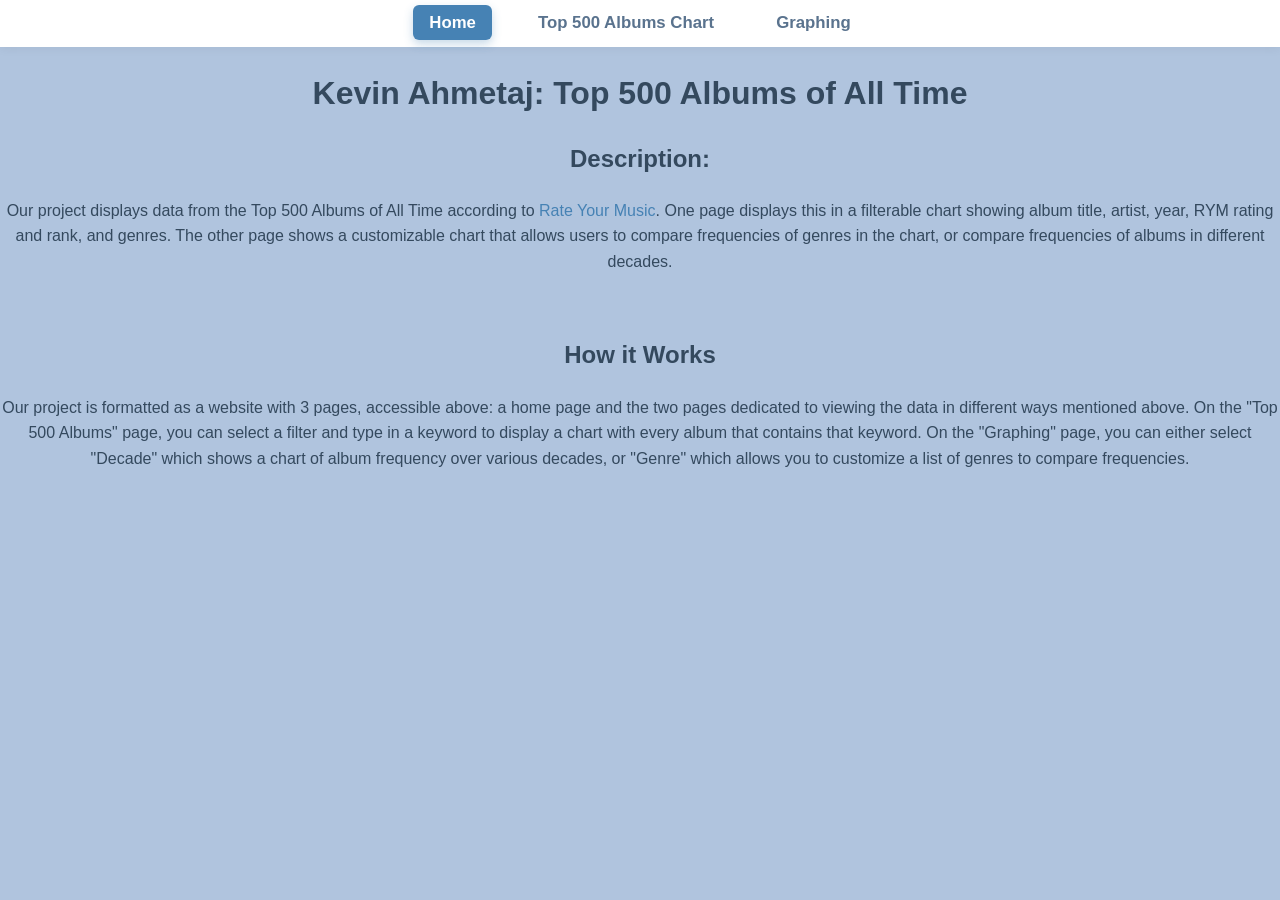
<file: index.html>
<!DOCTYPE html>
<html lang="en">
  <head>
    <meta charset="utf-8">
    <title>Final Project</title>
    <link rel="stylesheet" href="p2styles.css">
  </head>

  <body>
    <nav>
      <ul>
        <li class="current"><a href="index.html" class="navlink">Home</a></li>
        <li><a href="index.py" class="navlink"> Top 500 Albums Chart</a></li>
        <li><a href="makegraphs.py" class="navlink">Graphing</a></li>
      </ul>
    </nav>
    <div>
      <h1>Kevin Ahmetaj: Top 500 Albums of All Time</h1>
      <h2>Description:</h2>
      <p>Our project displays data from the Top 500 Albums of All Time according to <a href="https://rateyourmusic.com/charts/top/album/all-time/">Rate Your Music</a>. One page displays this in a filterable chart showing album title, artist, year, RYM rating and rank, and genres. The other page shows a customizable chart that allows users to compare frequencies of genres in the chart, or compare frequencies of albums in different decades.</p>
      <br>
      <h2>How it Works</h2>
      <p>Our project is formatted as a website with 3 pages, accessible above: a home page and the two pages dedicated to viewing the data in different ways mentioned above. On the "Top 500 Albums" page, you can select a filter and type in a keyword to display a chart with every album that contains that keyword. On the "Graphing" page, you can either select "Decade" which shows a chart of album frequency over various decades, or "Genre" which allows you to customize a list of genres to compare frequencies.</p>
      <br>
    </div>
  </body>
</html>
</file>
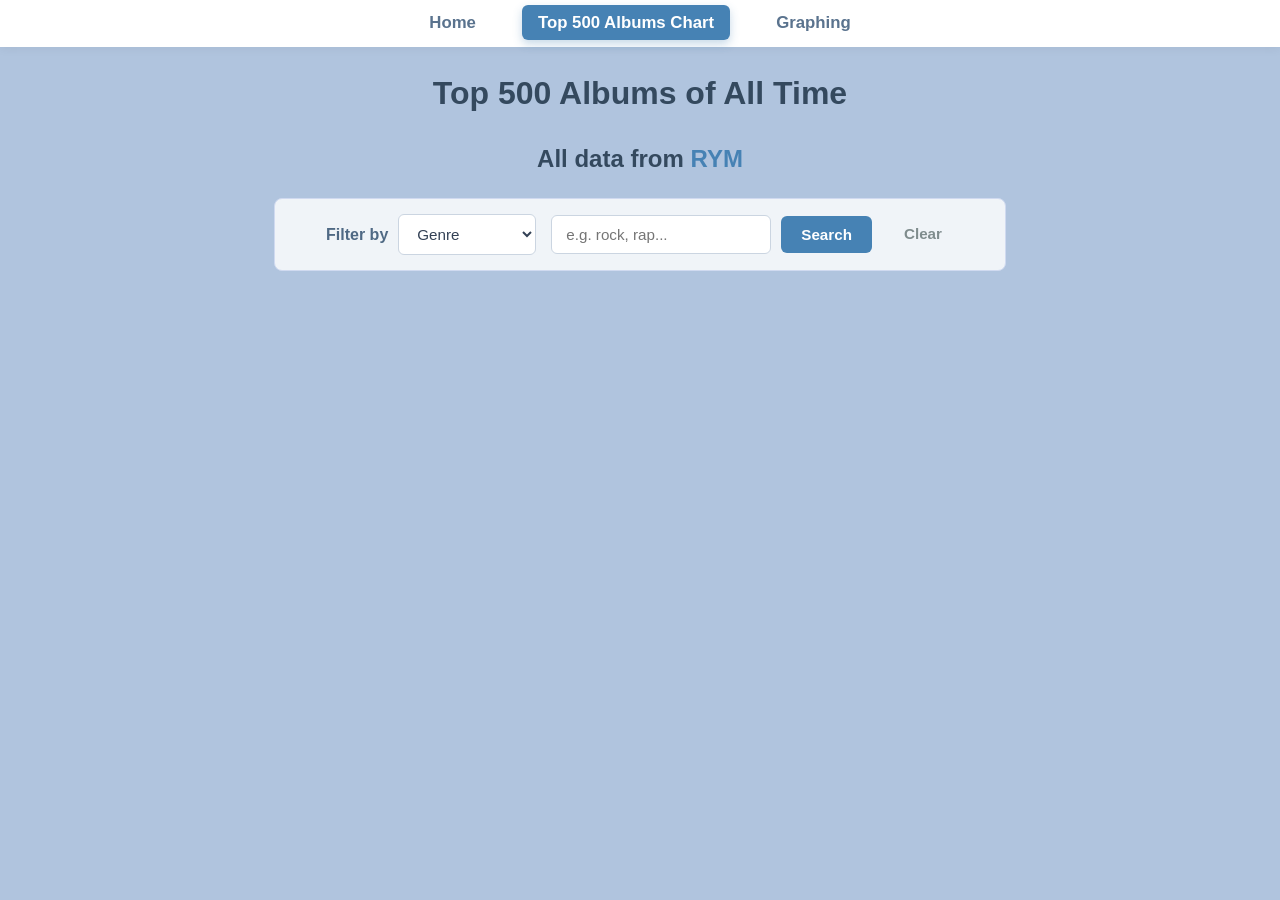
<file: chart.html>
<!DOCTYPE html>
<html lang="en">
  <head>
    <meta charset="utf-8">
    <title>Top 500 Albums of All Time</title>
    <link rel="stylesheet" href="p2styles.css">
  </head>

  <body>
    <nav>
      <ul>
        <li><a href="index.html" class="navlink">Home</a></li>
        <li class="current"><a href="index.py" class="navlink">Top 500 Albums Chart</a></li>
        <li><a href="makegraphs.py" class="navlink">Graphing</a></li>
      </ul>
    </nav>
    <h1>Top 500 Albums of All Time</h1>
    <h2>All data from <a href="https://rateyourmusic.com/charts/top/album/all-time/">RYM</a></h2>
    
    <form action="" method="GET" style="margin-bottom: 20px;">
        <label for="searchtype">Filter by </label>
        <select id="searchtype" name="type" style="margin-right: 5px;">
            <option value="artist" >Artist</option>
            <option value="year" >Year/Decade</option>
            <option value="genre" selected>Genre</option>
        </select>
        <input type="text" id="search" name="keyword" value="" placeholder="e.g. rock, rap...">
        <input type="submit" value="Search">
        <a href="./index.py" style="margin-left: 10px;">Clear</a>
    </form>

  </body>
</html>
</file>
<file: p2styles.css>
body {
    font-family: 'Segoe UI', Tahoma, Geneva, Verdana, sans-serif;
    background-color: lightsteelblue;
    color: #2c3e50;
    margin: 0;
    padding: 0;
    line-height: 1.6;
}

.container {
    max-width: 1100px;
    margin: 30px auto;
    padding: 20px;
    background-color: rgba(255, 255, 255, 0.95);
    border-radius: 12px;
    box-shadow: 0 8px 24px rgba(0, 0, 0, 0.1);
}

h1, h2, h3 {
    color: #34495e;
    text-align: center;
    margin-bottom: 20px;
}

a {
    color: #4682b4;
    text-decoration: none;
}

a:hover {
    color: #2a52be;
}

nav {
    background-color: #ffffff;
    padding: 10px 0;
    box-shadow: 0 2px 10px rgba(0, 0, 0, 0.05);
    margin-bottom: 20px;
}

nav ul {
    list-style: none;
    display: flex;
    justify-content: center;
    align-items: center;
    padding: 0;
    margin: 0;
}

nav li {
    margin: 0 15px;
}

nav a.navlink {
    color: #5a738e;
    font-weight: 600;
    font-size: 1.05rem;
    padding: 8px 16px;
    border-radius: 6px;
}

nav a.navlink:hover {
    background-color: #e6eef4;
    color: #2c3e50;
}

nav li.current a.navlink {
    background-color: #4682b4;
    color: #ffffff !important;
    box-shadow: 0 4px 10px rgba(70, 130, 180, 0.3);
}

form {
    display: flex;
    flex-wrap: wrap;
    justify-content: center;
    align-items: center;
    gap: 10px;
    background-color: #f0f4f8;
    padding: 15px;
    border-radius: 8px;
    max-width: 700px;
    margin: 0 auto 30px auto;
    border: 1px solid #d0daf0;
}

form label {
    font-weight: 600;
    color: #4f6984;
}

form select, 
form input[type="text"] {
    padding: 10px 14px;
    border: 1px solid #cbd5e1;
    border-radius: 6px;
    font-size: 0.95rem;
    background-color: #ffffff;
    color: #334155;
    outline: none;
}

form select:focus, 
form input[type="text"]:focus {
    border-color: #4682b4;
    box-shadow: 0 0 0 3px rgba(70, 130, 180, 0.2);
}

form input[type="submit"] {
    background-color: #4682b4;
    color: white;
    border: none;
    padding: 10px 20px;
    font-size: 0.95rem;
    font-weight: 600;
    border-radius: 6px;
    cursor: pointer;
}

form input[type="submit"]:hover {
    background-color: #36648b;
}

form a, .container > a {
    font-size: 0.95rem;
    font-weight: 600;
    color: #7f8c8d;
    padding: 8px 12px;
    border-radius: 6px;
}

form a:hover {
    background-color: #dfe6e9;
    color: #333;
}

table {
    width: 100%;
    border-collapse: collapse;
    margin: 25px 0;
    font-size: 0.95rem;
    background-color: #ffffff;
    box-shadow: 0 4px 15px rgba(0, 0, 0, 0.02);
    border-radius: 8px;
    overflow: hidden;
}

th, td {
    padding: 12px 15px;
    text-align: left;
}

th {
    background-color: #4682b4;
    color: #ffffff;
    font-weight: 600;
    font-size: 0.85rem;
    letter-spacing: 0.5px;
}

tr:nth-child(even) {
    background-color: #f8fafc;
}

tr:hover {
    background-color: #eef2f7;
}

tr td {
    border-bottom: 1px solid #e2e8f0;
}

img {
    display: block;
    max-width: 100%;
    height: auto;
    margin: 30px auto;
    border-radius: 8px;
    box-shadow: 0 4px 12px rgba(0, 0, 0, 0.08);
    border: 4px solid #ffffff;
}

p {
    text-align: center;
    color: #34495e;
}
</file>
